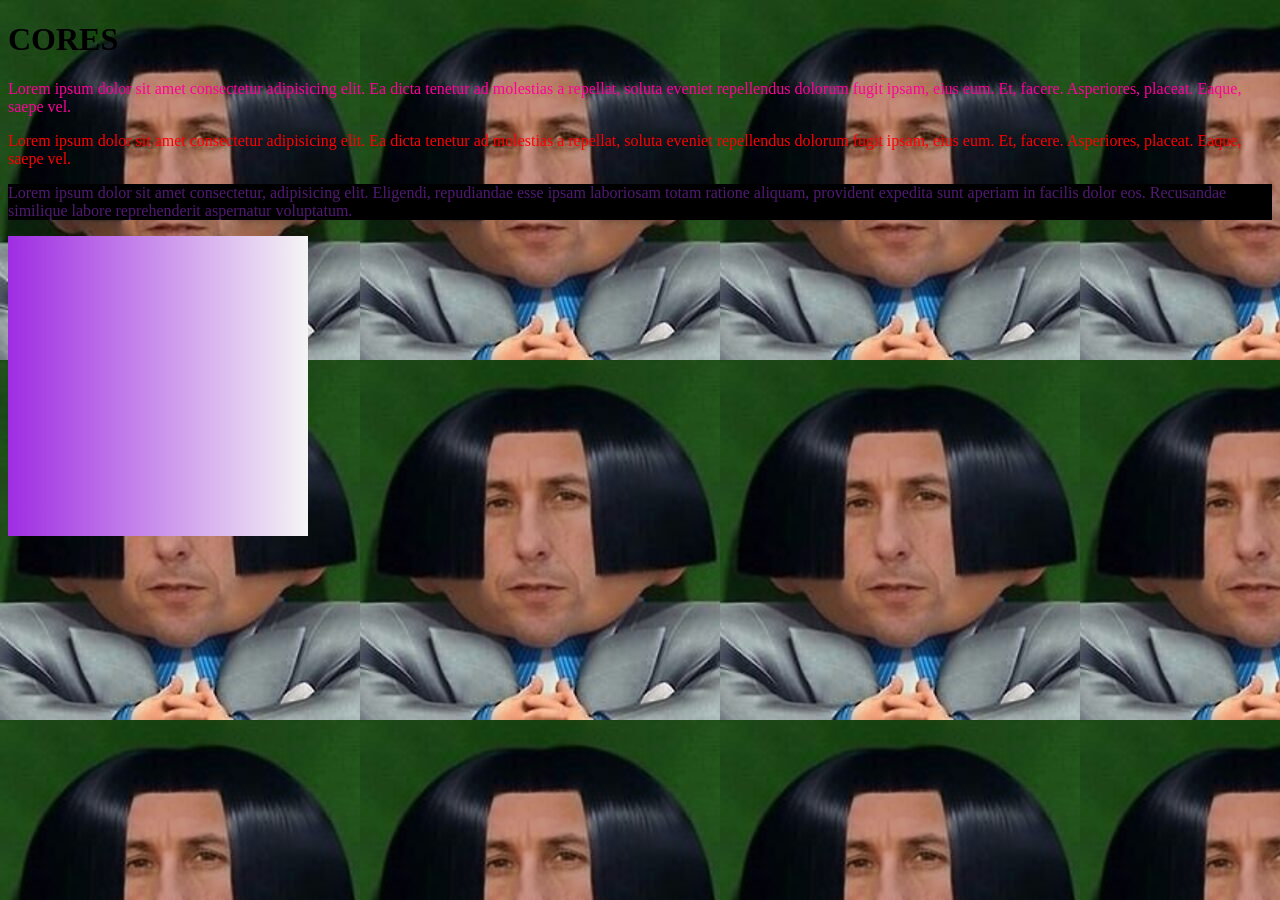
<file: index.html>
<!DOCTYPE html>
<html lang="en">
<head>
    <meta charset="UTF-8">
    <meta name="viewport" content="width=device-width, initial-scale=1.0">
    <link rel="stylesheet" href="style.css">
    <title>Aula 07/03/24 - Part II 😎</title>
</head>
<body>
    <h1>CORES</h1>
    <p class="corsim">Lorem ipsum dolor sit amet consectetur adipisicing elit. Ea dicta tenetur ad molestias a repellat, soluta eveniet repellendus dolorum fugit ipsam, eius eum. Et, facere. Asperiores, placeat. Eaque, saepe vel.</p>  
    <p class="corsim_hexadecimal">Lorem ipsum dolor sit amet consectetur adipisicing elit. Ea dicta tenetur ad molestias a repellat, soluta eveniet repellendus dolorum fugit ipsam, eius eum. Et, facere. Asperiores, placeat. Eaque, saepe vel.</p> 

    <p class="cor_rgba">Lorem ipsum dolor sit amet consectetur, adipisicing elit. Eligendi, repudiandae esse ipsam laboriosam totam ratione aliquam, provident expedita sunt aperiam in facilis dolor eos. Recusandae similique labore reprehenderit aspernatur voluptatum.</p>

    <div id="bloquinho"></div>
</body>
</html>
</file>
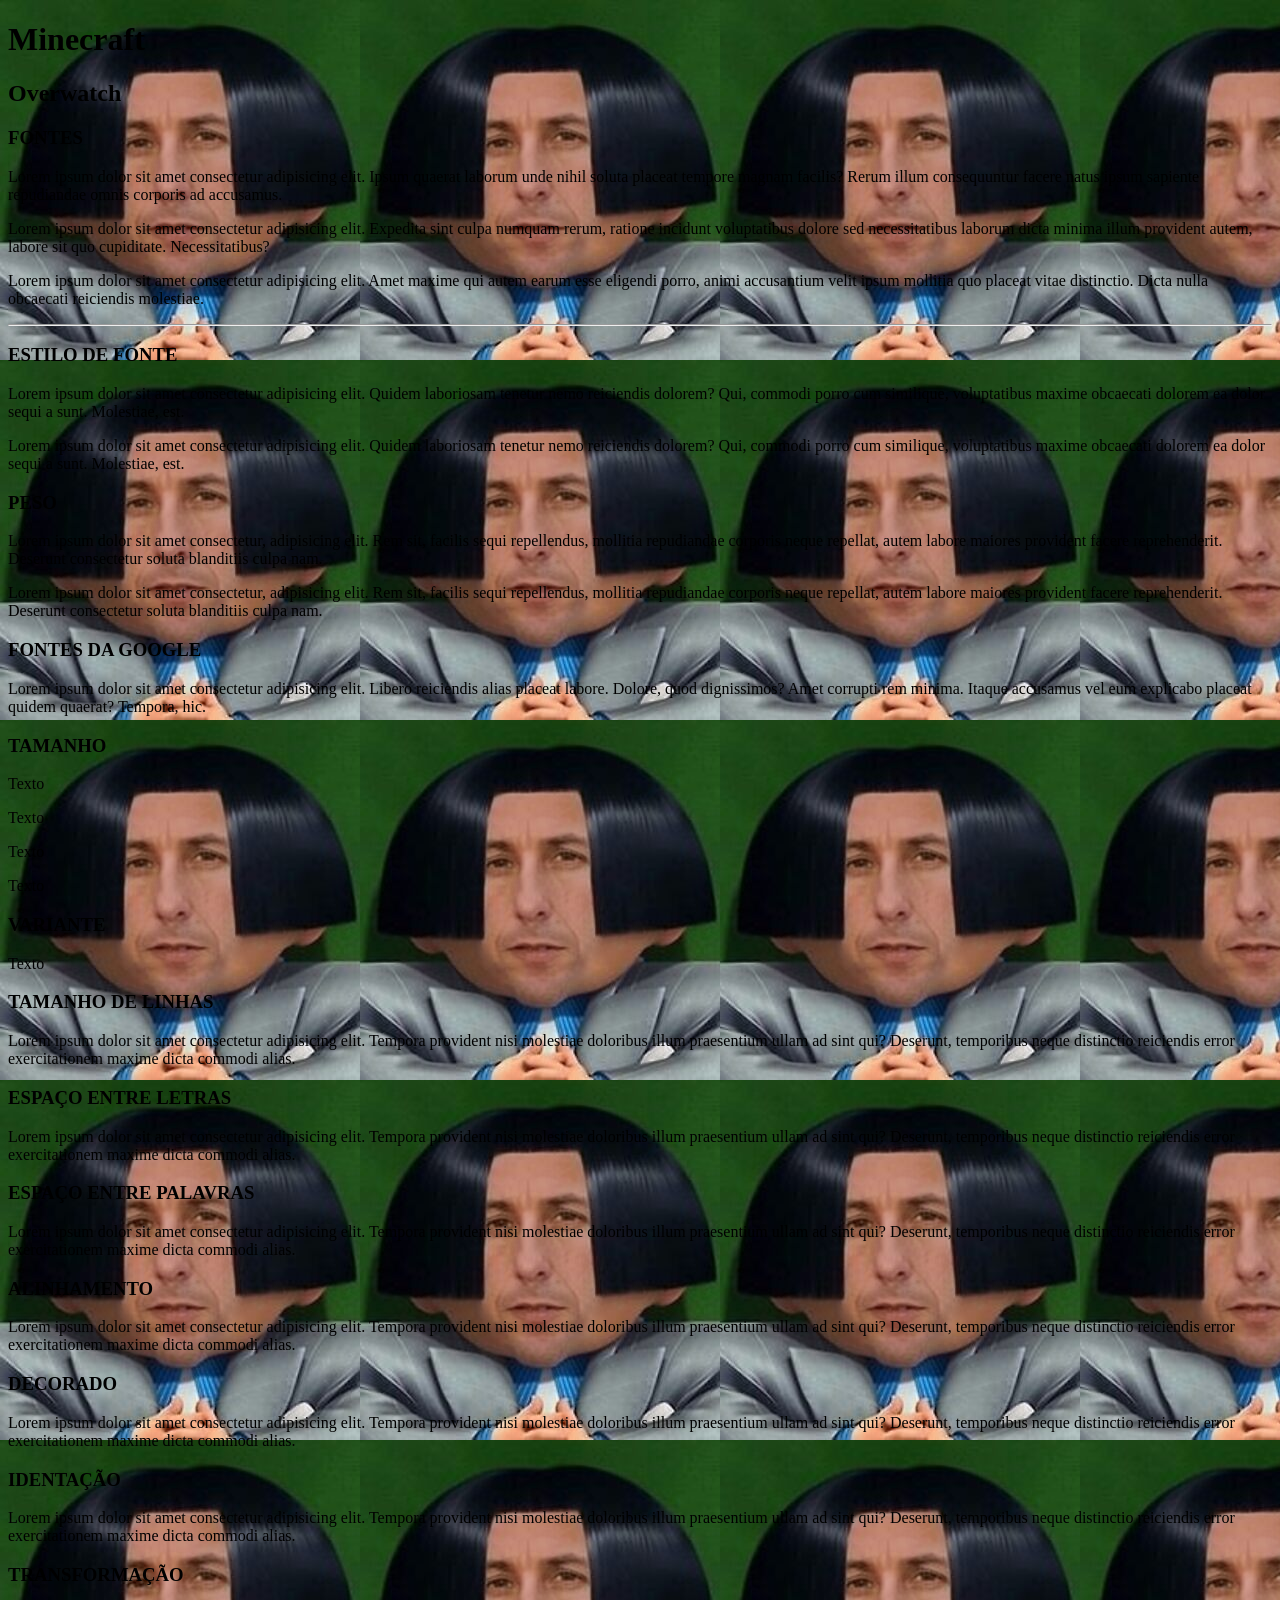
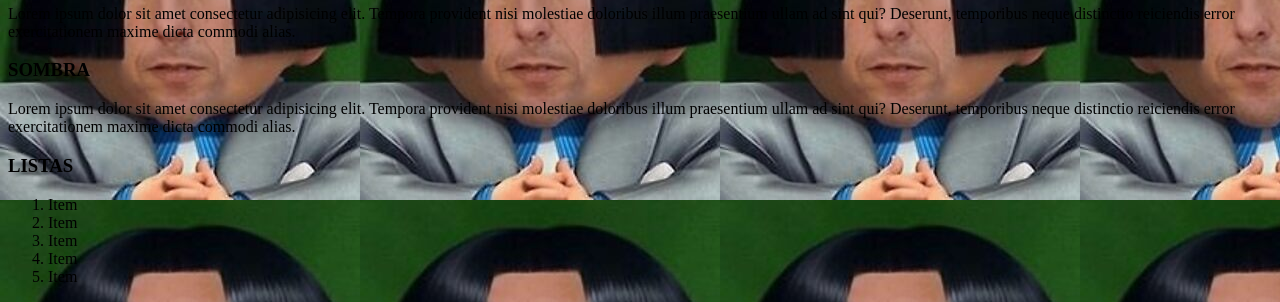
<file: pagina01.html>
<!DOCTYPE html>
<html lang="en">
  <head>
    <meta charset="UTF-8" />
    <meta name="viewport" content="width=device-width, initial-scale=1.0" />
    <link rel="stylesheet" href="style.css" />
    <title>Aula 07/03/24 😎</title>
  </head>
  <body>
    <h1>Minecraft</h1>
    <h2>Overwatch</h2>

    <h3>FONTES</h3>
    <p class="text">
      Lorem ipsum dolor sit amet consectetur adipisicing elit. Ipsum quaerat
      laborum unde nihil soluta placeat tempore magnam facilis? Rerum illum
      consequuntur facere natus ipsum sapiente repudiandae omnis corporis ad
      accusamus.
    </p>

    <p id="paragrafo02">
      Lorem ipsum dolor sit amet consectetur adipisicing elit. Expedita sint
      culpa numquam rerum, ratione incidunt voluptatibus dolore sed
      necessitatibus laborum dicta minima illum provident autem, labore sit quo
      cupiditate. Necessitatibus?
    </p>

    <p>
      Lorem ipsum dolor sit amet consectetur adipisicing elit. Amet maxime qui
      autem earum esse eligendi porro, animi accusantium velit ipsum mollitia
      quo placeat vitae distinctio. Dicta nulla obcaecati reiciendis molestiae.
    </p>

    <hr />

    <h3>ESTILO DE FONTE</h3>
    <p id="estilo01">
      Lorem ipsum dolor sit amet consectetur adipisicing elit. Quidem laboriosam
      tenetur nemo reiciendis dolorem? Qui, commodi porro cum similique,
      voluptatibus maxime obcaecati dolorem ea dolor sequi a sunt. Molestiae,
      est.
    </p>

    <p id="estilo02">
      Lorem ipsum dolor sit amet consectetur adipisicing elit. Quidem laboriosam
      tenetur nemo reiciendis dolorem? Qui, commodi porro cum similique,
      voluptatibus maxime obcaecati dolorem ea dolor sequi a sunt. Molestiae,
      est.
    </p>

    <h3>PESO</h3>
    <p id="peso01">
      Lorem ipsum dolor sit amet consectetur, adipisicing elit. Rem sit, facilis
      sequi repellendus, mollitia repudiandae corporis neque repellat, autem
      labore maiores provident facere reprehenderit. Deserunt consectetur soluta
      blanditiis culpa nam.
    </p>

    <p id="peso02">
      Lorem ipsum dolor sit amet consectetur, adipisicing elit. Rem sit, facilis
      sequi repellendus, mollitia repudiandae corporis neque repellat, autem
      labore maiores provident facere reprehenderit. Deserunt consectetur soluta
      blanditiis culpa nam.
    </p>

    <h3>FONTES DA GOOGLE</h3>
    <p id="fonte01">
      Lorem ipsum dolor sit amet consectetur adipisicing elit. Libero reiciendis
      alias placeat labore. Dolore, quod dignissimos? Amet corrupti rem minima.
      Itaque accusamus vel eum explicabo placeat quidem quaerat? Tempora, hic.
    </p>

    <h3>TAMANHO</h3>
    <p class="tamanho01">Texto</p>
    <p class="tamanho02">Texto</p>
    <p class="tamanho03">Texto</p>
    <p class="tamanho04">Texto</p>

    <h3>VARIANTE</h3>
    <p class="variante01">Texto</p>

    <h3>TAMANHO DE LINHAS</h3>
    <p class="linha-altura">
      Lorem ipsum dolor sit amet consectetur adipisicing elit. Tempora provident
      nisi molestiae doloribus illum praesentium ullam ad sint qui? Deserunt,
      temporibus neque distinctio reiciendis error exercitationem maxime dicta
      commodi alias.
    </p>

    <h3>ESPAÇO ENTRE LETRAS</h3>
    <p class="espaco-letra">
      Lorem ipsum dolor sit amet consectetur adipisicing elit. Tempora provident
      nisi molestiae doloribus illum praesentium ullam ad sint qui? Deserunt,
      temporibus neque distinctio reiciendis error exercitationem maxime dicta
      commodi alias.
    </p>

    <h3>ESPAÇO ENTRE PALAVRAS</h3>
    <p class="espaco-palavra">
      Lorem ipsum dolor sit amet consectetur adipisicing elit. Tempora provident
      nisi molestiae doloribus illum praesentium ullam ad sint qui? Deserunt,
      temporibus neque distinctio reiciendis error exercitationem maxime dicta
      commodi alias.
    </p>

    <h3>ALINHAMENTO</h3>
    <p class="alinhamento">
      Lorem ipsum dolor sit amet consectetur adipisicing elit. Tempora provident
      nisi molestiae doloribus illum praesentium ullam ad sint qui? Deserunt,
      temporibus neque distinctio reiciendis error exercitationem maxime dicta
      commodi alias.
    </p>

    <h3>DECORADO</h3>
    <p class="decorado">
      Lorem ipsum dolor sit amet consectetur adipisicing elit. Tempora provident
      nisi molestiae doloribus illum praesentium ullam ad sint qui? Deserunt,
      temporibus neque distinctio reiciendis error exercitationem maxime dicta
      commodi alias.
    </p>

    <h3>IDENTAÇÃO</h3>
    <p class="identa">
      Lorem ipsum dolor sit amet consectetur adipisicing elit. Tempora provident
      nisi molestiae doloribus illum praesentium ullam ad sint qui? Deserunt,
      temporibus neque distinctio reiciendis error exercitationem maxime dicta
      commodi alias.
    </p>

    <h3>TRANSFORMAÇÃO</h3>
    <p class="transforma">
      Lorem ipsum dolor sit amet consectetur adipisicing elit. Tempora provident
      nisi molestiae doloribus illum praesentium ullam ad sint qui? Deserunt,
      temporibus neque distinctio reiciendis error exercitationem maxime dicta
      commodi alias.
    </p>

    <h3>SOMBRA</h3>
    <p class="sombra">
      Lorem ipsum dolor sit amet consectetur adipisicing elit. Tempora provident
      nisi molestiae doloribus illum praesentium ullam ad sint qui? Deserunt,
      temporibus neque distinctio reiciendis error exercitationem maxime dicta
      commodi alias.
    </p>

    <h3>LISTAS</h3>
    <ol class="lista01">
      <li>Item</li>
      <li>Item</li>
      <li>Item</li>
      <li>Item</li>
      <li>Item</li>
    </ol>
  </body>
</html>
</file>
<file: style.css>
.corsim {
    color: rgb(255, 0, 153);
}

.corsim_hexadecimal {
    color: red;
}

.cor_rgba {
    color: rgba(159, 49, 227, 0.5);
    background-color: black;
}

body {
    background-image: url(raf\,360x360\,075\,t\,fafafa_ca443f4786.jpg);
    background-repeat: repeat;   
    background-attachment: scroll;
}

#bloquinho {
    width: 300px;
    height: 300px;

    background-image: linear-gradient(to right, #9f2de3 , whitesmoke);
}
</file>
